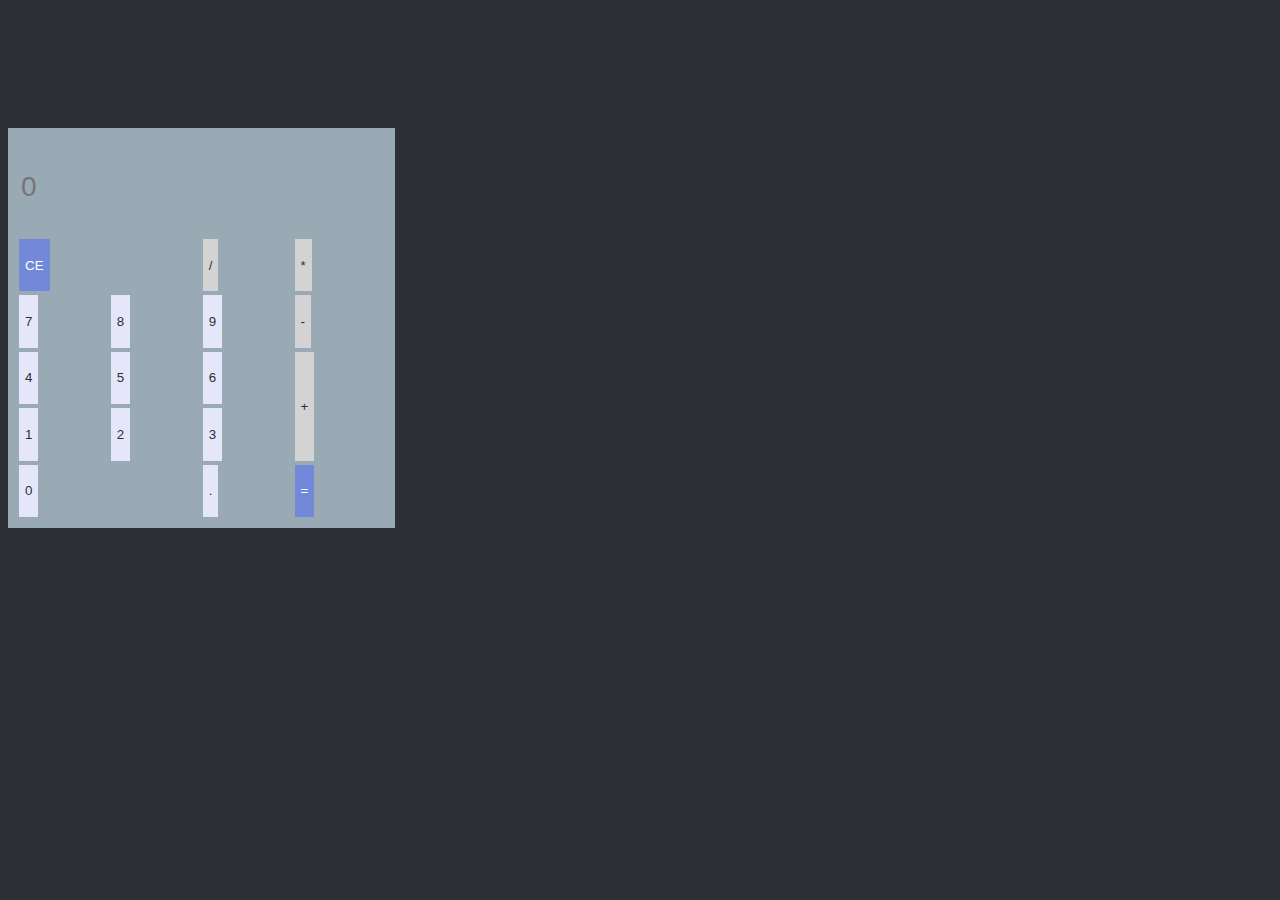
<file: index.html>
<!DOCTYPE html>
<html lang="en">
<head>
  <meta charset="UTF-8">
  <title>Calculator</title>
  <meta name="viewport" content="width=device-width, initial-scale=1, shrink-to-fit=no">
  <link rel="stylesheet" href="https://stackpath.bootstrapcdn.com/bootstrap/4.1.0/css/bootstrap.min.css" integrity="sha384-9gVQ4dYFwwWSjIDZnLEWnxCjeSWFphJiwGPXr1jddIhOegiu1FwO5qRGvFXOdJZ4" crossorigin="anonymous">
  <link rel="stylesheet" type="text/css" href="style.css">
</head>
<body class="text-center">
  
  <table class="mx-auto">
  <tr>
    <td colspan="4"><input type="text" id="textInput" class="form-control text-right" placeholder="0" disabled></td>
  </tr>
  <tr>
    <td colspan="2"><button onclick="handlers.clear()" class="btn btn-secondary container-fluid btn-blue">CE</button></td>
    <td><button onclick="handlers.division()" class="btn btn-secondary container-fluid btn-gray">/</button></td>
    <td><button onclick="handlers.multiplication()" class="btn btn-secondary container-fluid btn-gray">*</button></td>
  </tr>
  <tr>
    <td><button onclick="handlers.seven()" class="btn btn-secondary container-fluid">7</button></td>
    <td><button onclick="handlers.eight()" class="btn btn-secondary container-fluid">8</button></td>
    <td><button onclick="handlers.nine()" class="btn btn-secondary container-fluid">9</button></td>
    <td><button onclick="handlers.subtraction()" class="btn btn-secondary container-fluid btn-gray">-</button></td>
  </tr>
  <tr>
    <td><button onclick="handlers.four()" class="btn btn-secondary container-fluid">4</button></td>
    <td><button onclick="handlers.five()" class="btn btn-secondary container-fluid">5</button></td>
    <td><button onclick="handlers.six()" class="btn btn-secondary container-fluid">6</button></td>
    <td rowspan="2"><button onclick="handlers.addition()" class="btn btn-secondary container-fluid btn-gray">+</button></td>
  </tr>
  <tr>
    <td><button onclick="handlers.one()" class="btn btn-secondary container-fluid">1</button></td>
    <td><button onclick="handlers.two()" class="btn btn-secondary container-fluid">2</button></td>
    <td><button onclick="handlers.three()" class="btn btn-secondary container-fluid">3</button></td>
  </tr>
  <tr>
    <td colspan="2"><button onclick="handlers.zero()" class="btn btn-secondary container-fluid">0</button></td>
    <td><button onclick="handlers.point()" class="btn btn-secondary container-fluid">.</button></td>
    <td><button onclick="handlers.equal()" class="btn btn-secondary container-fluid btn-blue">=</button></td>
  </tr>
  </table>

  <script src="https://code.jquery.com/jquery-3.3.1.slim.min.js" integrity="sha384-q8i/X+965DzO0rT7abK41JStQIAqVgRVzpbzo5smXKp4YfRvH+8abtTE1Pi6jizo" crossorigin="anonymous"></script>
  <script src="https://cdnjs.cloudflare.com/ajax/libs/popper.js/1.14.0/umd/popper.min.js" integrity="sha384-cs/chFZiN24E4KMATLdqdvsezGxaGsi4hLGOzlXwp5UZB1LY//20VyM2taTB4QvJ" crossorigin="anonymous"></script>
  <script src="https://stackpath.bootstrapcdn.com/bootstrap/4.1.0/js/bootstrap.min.js" integrity="sha384-uefMccjFJAIv6A+rW+L4AHf99KvxDjWSu1z9VI8SKNVmz4sk7buKt/6v9KI65qnm" crossorigin="anonymous"></script>
  <script src="script.js"></script>
</body>
</html>
</file>
<file: style.css>
html, body {
      padding-top: 60px;
      background-color: #2c2f33;
    }
table {
  height: 400px;
  width: 300px;
  background-color: #99aab5;
  border: 8px solid #99aab5;
}
.btn {
  height: 100%;
  border-radius: 0px;
  background-color: lavender;
  color: #2c2f33;
  border: 0px;
}
#textInput {
  height: 100%;
  font-size: 28px;
  background-color: #99aab5;
  border-radius: 0px;
  border: 0px;
}
.btn-blue {
  background-color: #7289da;
  color: #ffffff;
}
.btn-gray {
  background-color: lightgray;
}
.btn:hover {
  background-color: #2c2f33;
}
</file>
